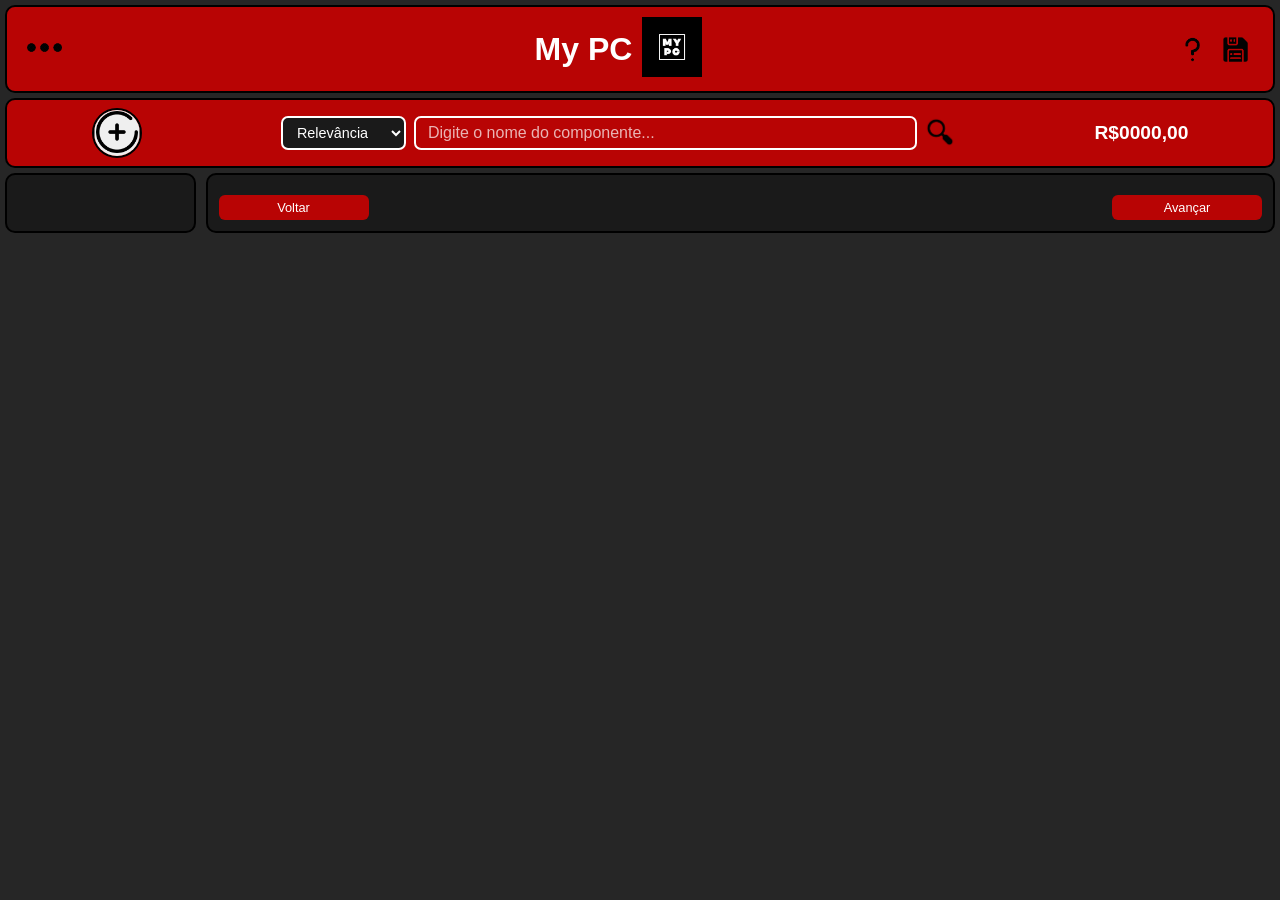
<file: index.html>
<!doctype html>
<html lang="pt-br">
  <head>
    <meta charset="UTF-8" />
    <meta name="viewport" content="width=device-width, initial-scale=1.0" />
    <link rel="stylesheet" href="style.css" />
    <link rel="icon" type="image/x-icon" href="img/logo.png" />
    <title>My Best PC</title>
  </head>
  <body>
    <header>
      <figure>
        <img id="settings" src="img/settings.png" alt="Configurações" />
      </figure>

      <div class="nome">
        <h1>My PC</h1>
        <figure>
          <img src="img/logo.png" alt="My pc logo" />
        </figure>
      </div>

      <div class="options">
        <figure>
          <img id="more" src="img/more.png" alt="Mais" />
          <img id="salvar" src="img/save.png" alt="Salvar" />
        </figure>
      </div>
    </header>

    <nav>
      <div class="login">
        <button
          onclick="window.location.href = 'front/cadastrar.html'"
          id="novo"
        >
          <img src="img/avatar.png" alt="Login" />
        </button>
      </div>

      <div class="pesquisa">
        <select class="selectFiltro">
          <option value="relevancia" selected>Relevância</option>
    <option value="menor">Menor preço</option>
    <option value="maior">Maior preço</option>
    <option value="alfabeto">Nome A-Z</option>
      </select>
        <input id="inputBusca" type="text" placeholder="Digite o nome do componente..." />
        <button id="lupa">
          <img src="img/search.png" alt="Pesquisar" />
        </button>
      </div>

      <div class="valor">
        <p>R$0000,00</p>
      </div>
    </nav>

    <div class="container"> 
      <aside id="carrinho">
        <!--
        <div class="card-produto">
          <div>
            <p>1x I5 14000f</p>
            <span>R$200,00</span>
          </div>
          <img src="img/logo.png" alt="I5 14000f" />
        </div>

        <div class="card-produto">
          <div>
            <p>1x I5 14000f</p>
            <span>R$200,00</span>
          </div>
          <img src="img/logo.png" alt="I5 14000f" />
        </div>
        -->
        
      </aside>

      <main>
        <div class="produtos-grid"></div>
        
        <div class="mudar-pagina">
          <button id="voltar" class="btn-carrinho">Voltar</button>
          <button id="avancar" class="btn-carrinho">Avançar</button>
        </div>
      </main>
        
    <script src="index.js"></script>
  </body>
</html>
</file>
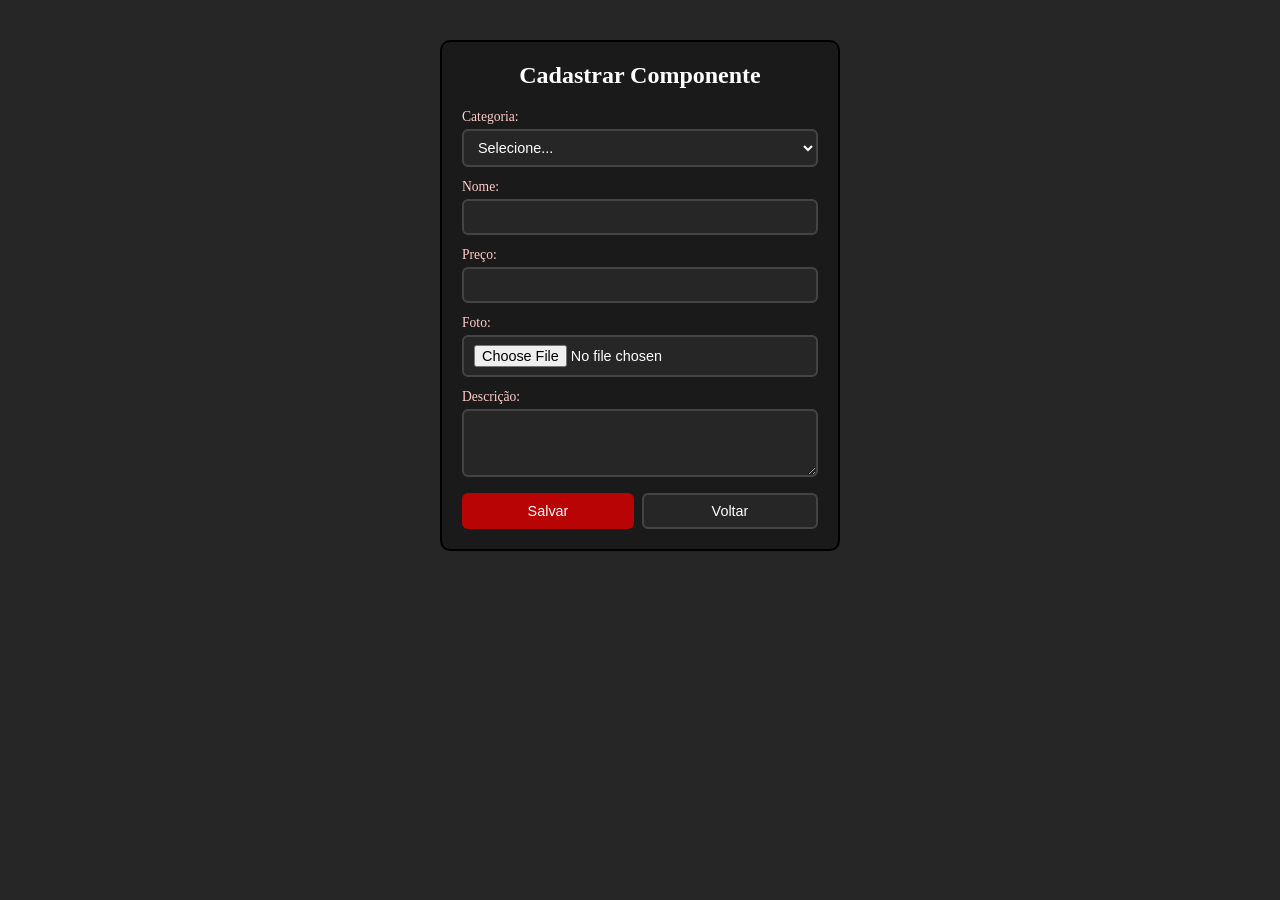
<file: front/cadastrar.html>
<!doctype html>
<html lang="pt-br">
  <head>
    <meta charset="UTF-8" />
    <meta name="viewport" content="width=device-width, initial-scale=1.0" />
    <link rel="stylesheet" href="../style.css" />
    <link rel="icon" type="image/x-icon" href="img/logo.png" />
    <title>Cadastrar Componente</title>
  </head>
  <body>
    <div class="form-container">
      <h2>Cadastrar Componente</h2>

      <form
        action="../back/cadastro.php"
        method="post"
        enctype="multipart/form-data"
      >
        <div class="input-group">
          <label for="categoria">Categoria:</label>
          <select
            name="categoria"
            id="categoria"
            onchange="mudarCampos()"
            required
          >
            <option value="">Selecione...</option>
            <option value="processador">Processador</option>
            <option value="placamae">Placa Mãe</option>
            <option value="ram">RAM</option>
            <option value="gpu">GPU</option>
            <option value="ssd">SSD</option>
            <option value="fonte">Fonte</option>
            <option value="gabinete">Gabinete</option>
          </select>
        </div>

        <div class="input-group">
          <label for="nome">Nome:</label>
          <input type="text" name="nome" id="nome" required />
        </div>

        <div class="input-group">
          <label for="preco">Preço:</label>
          <input type="number" name="preco" id="preco" step="0.01" required />
        </div>

        <div id="campos-extras"></div>

        <div class="input-group">
          <label for="foto">Foto:</label>
          <input type="file" name="foto" id="foto" accept="image/*" required />
        </div>

        <div class="input-group">
          <label for="descricao">Descrição:</label>
          <textarea
            name="descricao"
            id="descricao"
            rows="3"
            maxlength="1000"
          ></textarea>
        </div>

        <input type="hidden" name="id" id="input-id" value="" />
        <input type="hidden" name="foto_atual" id="foto-atual" value="" />

        <div class="form-actions">
          <button type="submit" class="btn-primary">Salvar</button>
          <button
            type="button"
            class="btn-secondary"
            onclick="window.location.href = '../index.html'"
          >
            Voltar
          </button>
        </div>
      </form>
    </div>

    <script src="cadastrar.js"></script>
  </body>
</html>
</file>
<file: style.css>
* {
  margin: 0;
  padding: 0;
  box-sizing: border-box;
}

body {
  background-color: #262626;
  color: white;
}

/*  HEADER  */
header {
  background-color: #b80404;
  font-family: Arial, sans-serif;
  display: flex;
  justify-content: space-between;
  align-items: center;
  gap: 10px;
  padding: 10px 20px;
  border: 2px solid black;
  border-radius: 10px;
  margin: 5px;
}

.nome {
  display: flex;
  align-items: center;
  gap: 10px;
}

.nome h1 {
  font-size: clamp(1rem, 2.5vw, 2rem);
  white-space: nowrap;
}

.nome img {
  width: clamp(30px, 5vw, 60px);
}

.options figure {
  display: flex;
  align-items: center;
  gap: 8px;
}

.options img {
  width: clamp(20px, 3vw, 35px);
  cursor: pointer;
}

#settings {
  width: clamp(20px, 3vw, 35px);
  cursor: pointer;
}

/*  NAV  */
nav {
  margin: 5px;
  background-color: #b80404;
  display: flex;
  justify-content: space-around;
  align-items: center;
  padding: 8px 20px;
  border: 2px solid black;
  border-radius: 10px;
  gap: 10px;
}

.pesquisa {
  display: flex;
  align-items: center;
  gap: 8px;
  width: 55%;
}

.pesquisa select {
  padding: 6px 10px;
  background: #1a1a1a;
  color: white;
  border: 2px solid white;
  border-radius: 7px;
  font-size: clamp(0.65rem, 1.2vw, 0.9rem);
  cursor: pointer;
  flex-shrink: 0;
}

.pesquisa input {
  padding: 6px 12px;
  width: 100%;
  background: none;
  border: 2px solid white;
  border-radius: 7px;
  color: white;
  font-size: clamp(0.7rem, 1.5vw, 1rem);
}

input::placeholder {
  color: rgba(255, 255, 255, 0.7);
}

.pesquisa button {
  background: none;
  border: none;
  cursor: pointer;
  padding: 0;
  flex-shrink: 0;
}

.pesquisa button img {
  width: clamp(20px, 3vw, 30px);
}

.login {
  display: flex;
  align-items: center;
  justify-content: center;
  width: clamp(35px, 5vw, 50px);
  height: clamp(35px, 5vw, 50px);
  border-radius: 50%;
  border: 2px solid black;
  overflow: hidden;
  flex-shrink: 0;
}

.login img {
  width: 100%;
}

.valor p {
  font-family: "Franklin Gothic Medium", "Arial Narrow", Arial, sans-serif;
  font-weight: bold;
  font-size: clamp(0.8rem, 1.5vw, 1.2rem);
  white-space: nowrap;
}

/* LAYOUT PRINCIPAL */
.container {
  display: flex;
  margin: 5px;
  gap: 10px;
}

/*  ASIDE  */
aside {
  width: 15%;
  background-color: #1a1a1a;
  border: 2px solid black;
  border-radius: 10px;
  padding: 10px;
  display: flex;
  flex-direction: column;
  gap: 8px;
  flex-shrink: 0;
}

.card-produto {
  background-color: #262626;
  border: 2px solid black;
  border-radius: 8px;
  padding: 8px;
  display: flex;
  align-items: center;
  gap: 8px;
  overflow: hidden;
}

.card-produto div {
  flex: 1;
  min-width: 0;
  overflow: hidden;
}
.card-produto p {
  font-weight: bold;
  font-size: 0.85rem;
  margin-bottom: 4px;
  white-space: nowrap;
  overflow: hidden;
  text-overflow: ellipsis;
}

.card-produto span {
  font-size: 0.8rem;
  color: #ffcccc;
}
.card-produto img {
  width: 40px;
  height: 40px;
  object-fit: contain;
  flex-shrink: 0;
  margin-left: auto;
}

/*  MAIN  */
main {
  flex: 1;
  background-color: #1a1a1a;
  border: 2px solid black;
  border-radius: 10px;
  padding: 10px;
}

.produtos-grid {
  display: grid;
  grid-template-columns: repeat(auto-fill, minmax(140px, 1fr));
  gap: 10px;
}

.card-main {
  background-color: #262626;
  border: 2px solid black;
  border-radius: 8px;
  padding: 10px;
  display: flex;
  flex-direction: column;
  align-items: center;
  gap: 6px;
}

.card-main img {
  width: 70px;
  height: 70px;
  object-fit: contain;
}

.card-main p {
  font-weight: bold;
  font-size: 0.85rem;
  text-align: center;
}

.card-main span {
  color: #ffcccc;
  font-size: 0.8rem;
}

.btn-carrinho,
.btn-delet,
.btn-edit {
  width: 100%;
  padding: 5px;
  background-color: #b80404;
  color: white;
  border: none;
  border-radius: 6px;
  font-size: 0.8rem;
  cursor: pointer;
}

.btn-carrinho:hover,
.btn-delet:hover,
.btn-edit:hover {
  background-color: #8a0303;
}

/* ── FORM ── */
.form-container {
  width: 400px;
  margin: 40px auto;
  background-color: #1a1a1a;
  border: 2px solid black;
  border-radius: 10px;
  padding: 20px;
}

.form-container h2 {
  text-align: center;
  margin-bottom: 20px;
  color: white;
}

.input-group {
  display: flex;
  flex-direction: column;
  gap: 4px;
  margin-bottom: 12px;
}

.input-group label {
  font-size: 0.85rem;
  color: #ffcccc;
}

.input-group input,
.input-group select,
.input-group textarea {
  padding: 8px 10px;
  background-color: #262626;
  color: white;
  border: 2px solid #444;
  border-radius: 6px;
  font-size: 0.9rem;
}

.input-group input:focus,
.input-group select:focus,
.input-group textarea:focus {
  outline: none;
  border-color: #b80404;
}

.input-group textarea {
  resize: vertical;
}

.form-actions {
  display: flex;
  gap: 8px;
  margin-top: 16px;
}

.btn-primary {
  flex: 1;
  padding: 8px;
  background-color: #b80404;
  color: white;
  border: none;
  border-radius: 6px;
  font-size: 0.9rem;
  cursor: pointer;
}

.btn-primary:hover {
  background-color: #8a0303;
}

.btn-secondary {
  flex: 1;
  padding: 8px;
  background-color: #262626;
  color: white;
  border: 2px solid #444;
  border-radius: 6px;
  font-size: 0.9rem;
  cursor: pointer;
}

.btn-secondary:hover {
  border-color: #b80404;
}

.mudar-pagina {
  margin: 1px;
  margin-top: 10px;
  display: flex;
  flex-direction: row;
  justify-content: space-between;
}
.mudar-pagina button {
  width: clamp(80px, 25%, 150px);
}

/*  adaptatividade  */
@media (max-width: 950px) {
  aside {
    width: 12%;
  }
}

@media (max-width: 900px) {
  header {
    flex-wrap: wrap;
    justify-content: center;
  }

  nav {
    flex-wrap: wrap;
    gap: 8px;
  }

  .pesquisa {
    width: 100%;
    flex-wrap: wrap;
  }

  .pesquisa select,
  .pesquisa input {
    width: 100%;
  }

  .container {
    display: flex;
    margin: 5px auto; /* centraliza */
    max-width: 1400px; /* Impede que fique gigante em telas de cinema */
    gap: 15px;
    padding: 0 10px;
  }

  aside {
    width: 20%; /* Aumentamos um pouco o espaço do carrinho */
    min-width: 250px; /* Garante que o carrinho não fique muito estreito */
    background-color: #1a1a1a;
    border: 2px solid black;
    border-radius: 10px;
    padding: 15px;
    display: flex;
    flex-direction: column;
    gap: 10px;
  }

  .card-produto {
    min-width: 120px;
  }

  .produtos-grid {
    grid-template-columns: repeat(auto-fill, minmax(120px, 1fr));
  }
  .form-container {
    width: 95%;
    margin: 20px auto;
  }
}
.ocultar {
  display: none;
}
button:hover {
  cursor: pointer;
}
</file>
